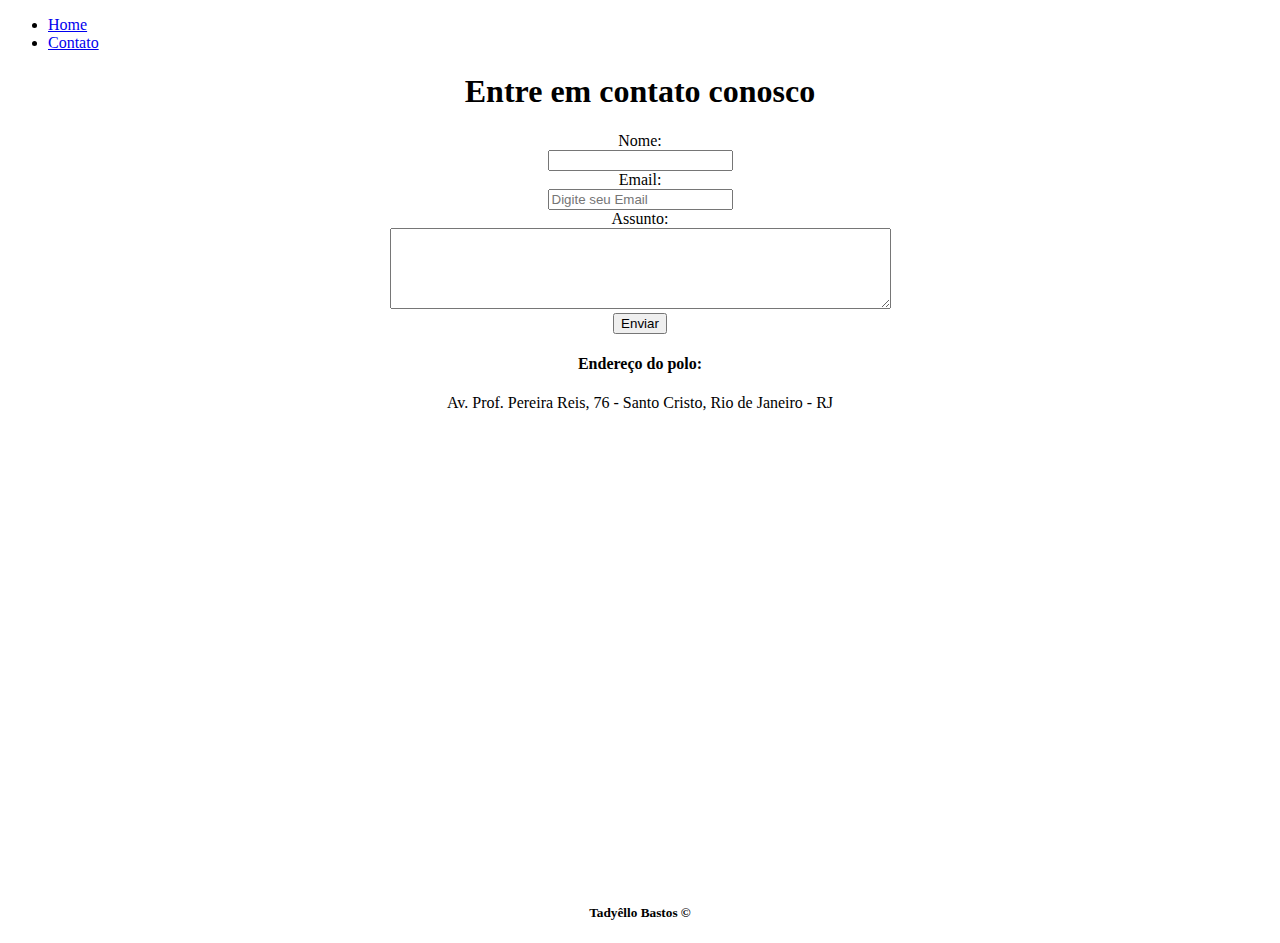
<file: Exercicio-00/contato.html>
<!DOCTYPE html>
<html lang="pt-br">

<head>
    <meta charset="UTF-8">
    <meta http-equiv="X-UA-Compatible" content="IE=edge">
    <meta name="viewport" content="width=device-width, initial-scale=1.0">
    <title>Contato</title>
</head>

<body>
    <ul>
        <li>
            <a href="index.html">Home</a>
        </li>
        <li>
            <a href="contato.html">Contato</a>
        </li>
    </ul>
    <div align="center">

        <h1>Entre em contato conosco</h1>

        <form>
            <label for="nome">Nome: </label>
            <br>
            <input type="text" id="nome">
            <br>
            <label for="email">Email: </label>
            <br>
            <input type="email" id="email" placeholder="Digite seu Email">
            <br>
            <label for="assunto">Assunto: </label>
            <br>
            <textarea name="assunto" id="assunto" cols="60" rows="5"></textarea>
            <br>
            <button>Enviar</button>
        </form>
        <h4>Endereço do polo:</h4>

        <p>Av. Prof. Pereira Reis, 76 - Santo Cristo, Rio de Janeiro - RJ</p>

        <iframe
            src="https://www.google.com/maps/embed?pb=!1m18!1m12!1m3!1d30109068.112864845!2d-61.13309609999999!3d-22.897750699999982!2m3!1f0!2f0!3f0!3m2!1i1024!2i768!4f13.1!3m3!1m2!1s0x997ffd350ce55b%3A0xd2a3198dbb7e306d!2sPorto%20Maravalley!5e0!3m2!1spt-BR!2sbr!4v1668779718678!5m2!1spt-BR!2sbr"
            width="600" height="450" style="border:0;" allowfullscreen="" loading="lazy"
            referrerpolicy="no-referrer-when-downgrade"></iframe>

        <footer>
            <h5>Tadyêllo Bastos &copy;</h5>
        </footer>
    </div>
</body>

</html>
</file>
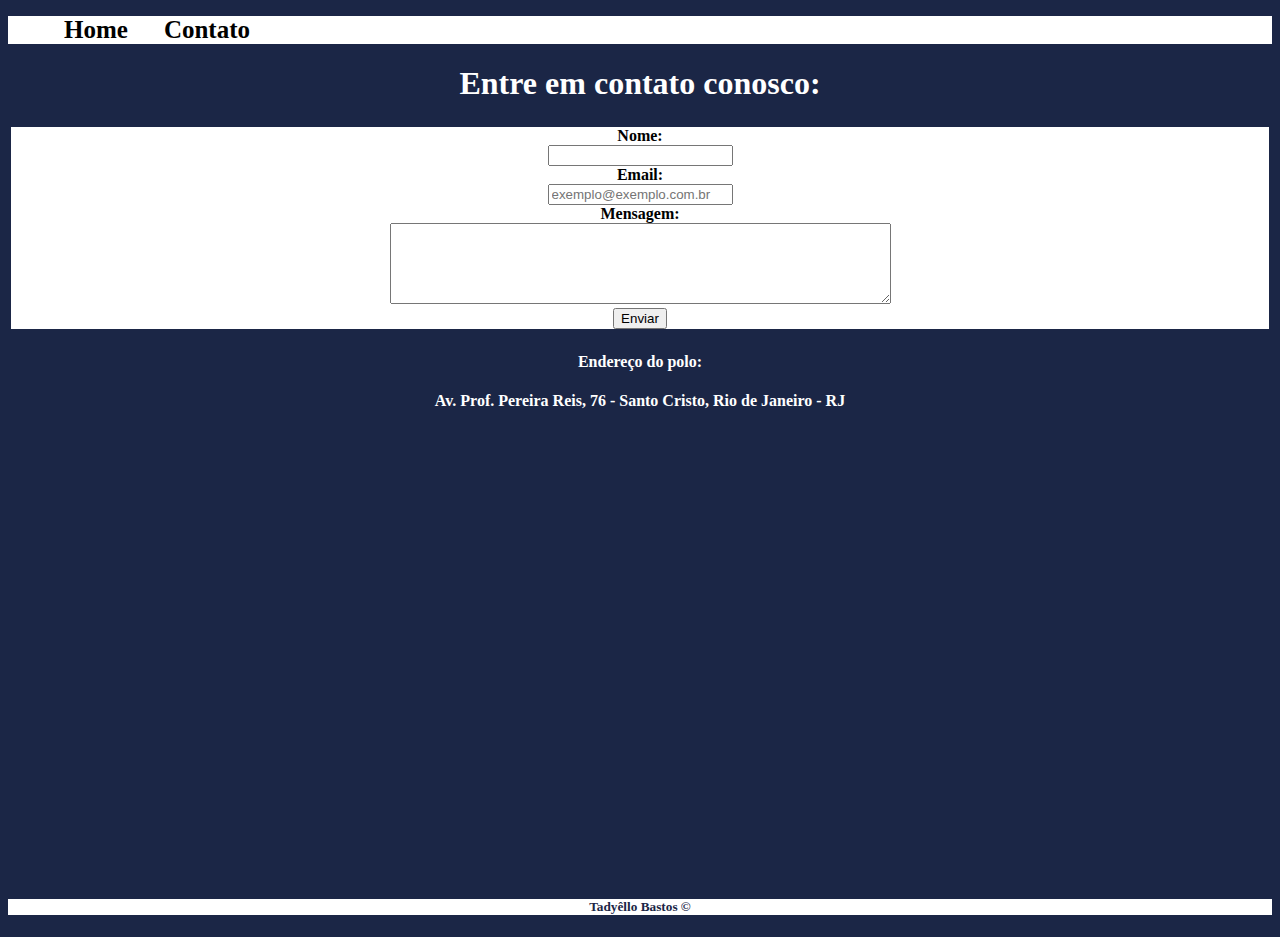
<file: Exercicio-02/contato.html>
<!DOCTYPE html>
<html lang="pt-br">

<head>
    <meta charset="UTF-8">
    <meta http-equiv="X-UA-Compatible" content="IE=edge">
    <meta name="viewport" content="width=device-width, initial-scale=1.0">
    <title>Contato</title>
    <link rel="stylesheet" href="assets/css/style.css">

</head>

<body>
    <nav>
        <ul>
            <li>
                <a href="index.html">Home</a>
            </li>
            <li>
                <a href="contato.html">Contato</a>
            </li>
        </ul>
    </nav>
    <div class="container-form">

        <h1>Entre em contato conosco:</h1>

        <form>
            <label for="nome">Nome: </label>
            <br>
            <input type="text" id="nome">
            <br>
            <label for="email">Email: </label>
            <br>
            <input type="email" id="email" placeholder="exemplo@exemplo.com.br">
            <br>
            <label for="mensagem">Mensagem: </label>
            <br>
            <textarea name="mensagem" id="mensagem" cols="60" rows="5"></textarea>
            <br>
            <button>Enviar</button>
        </form>
        <h4>Endereço do polo:</h4>

        <p class="center">Av. Prof. Pereira Reis, 76 - Santo Cristo, Rio de Janeiro - RJ</p>

        <iframe class="map"
            src="https://www.google.com/maps/embed?pb=!1m18!1m12!1m3!1d30109068.112864845!2d-61.13309609999999!3d-22.897750699999982!2m3!1f0!2f0!3f0!3m2!1i1024!2i768!4f13.1!3m3!1m2!1s0x997ffd350ce55b%3A0xd2a3198dbb7e306d!2sPorto%20Maravalley!5e0!3m2!1spt-BR!2sbr!4v1668779718678!5m2!1spt-BR!2sbr"
            width="600" height="450" style="border:0;" allowfullscreen="" loading="lazy"
            referrerpolicy="no-referrer-when-downgrade"></iframe>

        <footer>
            <h5>Tadyêllo Bastos &copy;</h5>
        </footer>
</body>

</html>
</file>
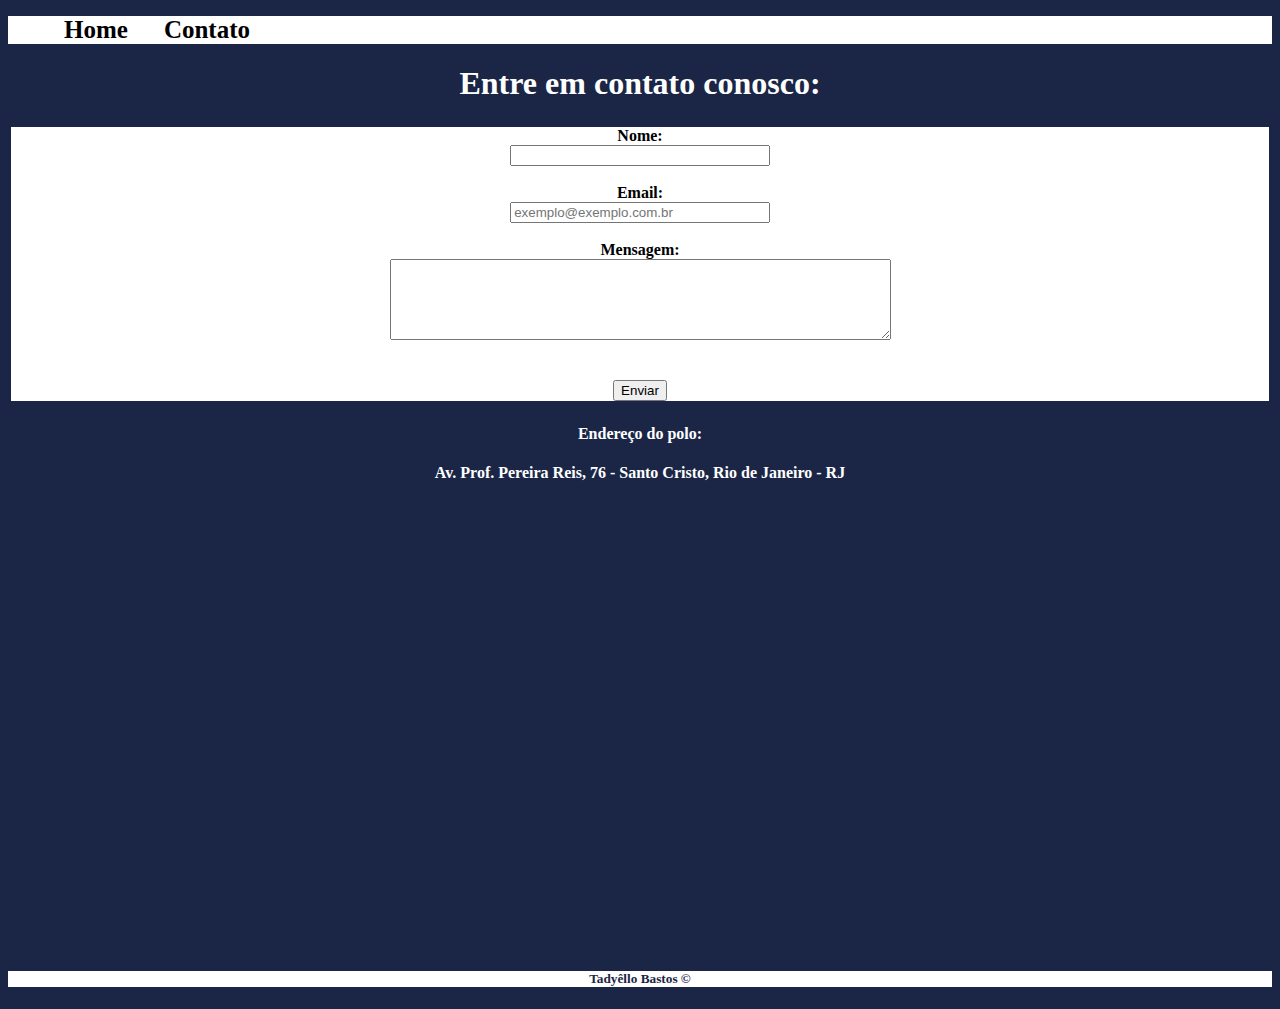
<file: Exercicio-03/contato.html>
<!DOCTYPE html>
<html lang="pt-br">

<head>
    <meta charset="UTF-8">
    <meta http-equiv="X-UA-Compatible" content="IE=edge">
    <meta name="viewport" content="width=device-width, initial-scale=1.0">
    <title>Contato</title>
    <link rel="stylesheet" href="assets/css/style.css">

</head>

<body>
    <nav>
        <ul>
            <li>
                <a href="index.html">Home</a>
            </li>
            <li>
                <a href="contato.html">Contato</a>
            </li>
        </ul>
    </nav>
    <div class="container-form">

        <h1>Entre em contato conosco:</h1>

        <form>
            <label for="nome">Nome: </label>
            <br>
            <input type="text" id="nome" onkeyup="validaNome()">
            <div id="txtNome">
            </div>
            <br>
            <label for="email">Email: </label>
            <br>
            <input type="email" id="email" placeholder="exemplo@exemplo.com.br" onkeyup="validaEmail()">
            <div id="txtEmail">
            </div>
            <br>
            <label for="mensagem">Mensagem: </label>
            <br>
            <textarea name="mensagem" id="mensagem" cols="60" rows="5" onkeyup="validaMensagem()"></textarea>
            <div id="txtMensagem">
            </div>
            <br>
            <br>
            <button onclick="Enviar()">Enviar</button>
        </form>
        <h4>Endereço do polo:</h4>

        <p class="center">Av. Prof. Pereira Reis, 76 - Santo Cristo, Rio de Janeiro - RJ</p>

        <iframe class="map"
            src="https://www.google.com/maps/embed?pb=!1m18!1m12!1m3!1d30109068.112864845!2d-61.13309609999999!3d-22.897750699999982!2m3!1f0!2f0!3f0!3m2!1i1024!2i768!4f13.1!3m3!1m2!1s0x997ffd350ce55b%3A0xd2a3198dbb7e306d!2sPorto%20Maravalley!5e0!3m2!1spt-BR!2sbr!4v1668779718678!5m2!1spt-BR!2sbr"
            width="600" height="450" style="border:0;" allowfullscreen="" loading="lazy"
            referrerpolicy="no-referrer-when-downgrade"></iframe>

        <footer>
            <h5>Tadyêllo Bastos &copy;</h5>
        </footer>
        <script src="assets/js/script.js"></script>
</body>

</html>
</file>
<file: Exercicio-02/assets/css/style.css>
nav {
  background-color: white;
  color: rgb(27, 38, 70);
}

nav li {
  display: inline;
  padding: 16px;
}

nav li a {
  text-decoration: none;
  color: black;
  font-size: 25px;
}

nav li a :hover {
  font-size: 80px;
  color: grey;
}

body {
  color: white;
  background-color: rgb(27, 38, 70);
  background-size: 100%;
  font-weight: bolder;
}


h1, h2,h4 {
  text-align: center;
}

form {
  background-color: white;
  border-collapse: collapse;
  border: solid rgb(27, 38, 70);
  text-align: center;
  margin: auto;
  color: black;

}

container {
  display: flex;
  flex-flow: row;
  justify-content: center;
  align-items: center;

}

iframe.map {
  width: 100%;
  min-height: 250px;
  display: flex;
  justify-content: center;
}

footer {
  text-align: center;
  background-color: white;
  color: rgb(27, 38, 70);

}

.center{
  text-align: center;
}
</file>
<file: Exercicio-03/assets/css/style.css>
nav {
  background-color: white;
  color: rgb(27, 38, 70);
}

nav li {
  display: inline;
  padding: 16px;
}

nav li a {
  text-decoration: none;
  color: black;
  font-size: 25px;
}

nav li a :hover {
  font-size: 80px;
  color: grey;
}

body {
  color: white;
  background-color: rgb(27, 38, 70);
  background-size: 100%;
  font-weight: bolder;
}


h1, h2, h4 {
  text-align: center;
}

form {
  background-color: white;
  border-collapse: collapse;
  border: solid rgb(27, 38, 70);
  text-align: center;
  margin: auto;
  color: black;

}

container {
  display: flex;
  flex-flow: row;
  justify-content: center;
  align-items: center;

}

iframe.map {
  width: 100%;
  min-height: 250px;
  display: flex;
  justify-content: center;
}

footer {
  text-align: center;
  background-color: white;
  color: rgb(27, 38, 70);

}

.center {
  text-align: center;
}
</file>
